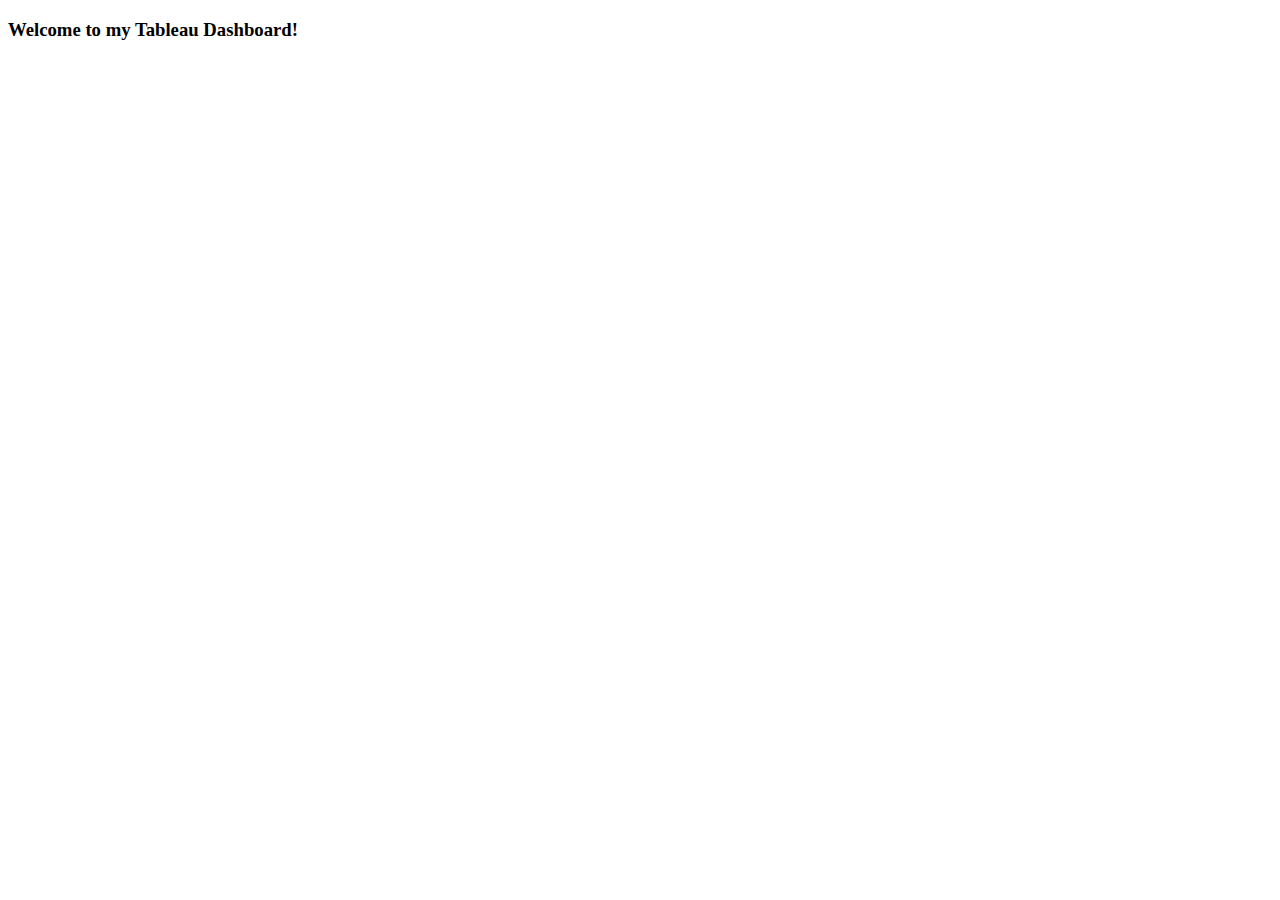
<file: html/tableau.html>
<!DOCTYPE html>
<html lang="en">
<head>
    <meta charset="UTF-8">
    <meta name="viewport" content="width=device-width, initial-scale=1.0">
    <title>Tableau Dashboard</title>
</head>
<body>
    <h3>Welcome to my Tableau Dashboard!</h3>
    <div class='tableauPlaceholder' id='viz1702224453555' style='position: relative'><noscript><a href='#'><img alt='Population and Birth Rate (2012) ' src='https:&#47;&#47;public.tableau.com&#47;static&#47;images&#47;Po&#47;Populationandbirthrate_17022242661290&#47;Population&#47;1_rss.png' style='border: none' /></a></noscript><object class='tableauViz'  style='display:none;'><param name='host_url' value='https%3A%2F%2Fpublic.tableau.com%2F' /> <param name='embed_code_version' value='3' /> <param name='site_root' value='' /><param name='name' value='Populationandbirthrate_17022242661290&#47;Population' /><param name='tabs' value='no' /><param name='toolbar' value='yes' /><param name='static_image' value='https:&#47;&#47;public.tableau.com&#47;static&#47;images&#47;Po&#47;Populationandbirthrate_17022242661290&#47;Population&#47;1.png' /> <param name='animate_transition' value='yes' /><param name='display_static_image' value='yes' /><param name='display_spinner' value='yes' /><param name='display_overlay' value='yes' /><param name='display_count' value='yes' /><param name='language' value='en-US' /><param name='filter' value='publish=yes' /></object></div>                <script type='text/javascript'>                    var divElement = document.getElementById('viz1702224453555');                    var vizElement = divElement.getElementsByTagName('object')[0];                    vizElement.style.width='100%';vizElement.style.height=(divElement.offsetWidth*0.75)+'px';                    var scriptElement = document.createElement('script');                    scriptElement.src = 'https://public.tableau.com/javascripts/api/viz_v1.js';                    vizElement.parentNode.insertBefore(scriptElement, vizElement);                </script>
</body>
</html>
</file>
